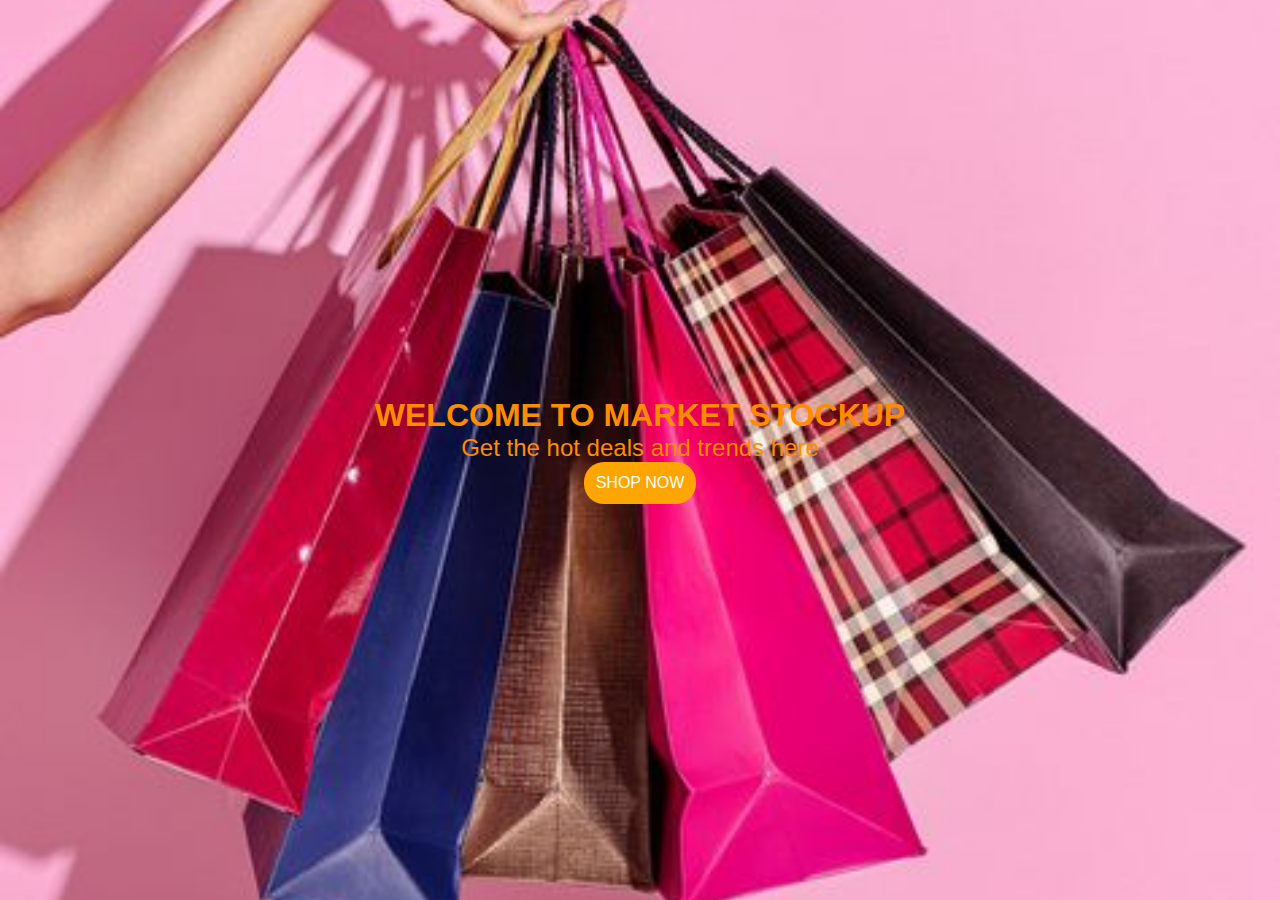
<file: index.html>
<!DOCTYPE html>
<html lang="en">
<head>
    <meta charset="UTF-8">
    <meta name="viewport" content="width=device-width, initial-scale=1.0">
    <title>Welcome to your ecommerce website</title>
    <link rel="stylesheet" href="style.css">
    <style>
        body {
            font-family: 'Lucida Sans', 'Lucida Sans Regular', 'Lucida Grande', 'Lucida Sans Unicode', Geneva, Verdana, sans-serif;
            margin: 0;
            padding: 0;
            background-image: url(shopnow.jpg);
            background-size: cover;
            background-position: center;
            background-attachment: fixed;
            color: black;
            display: flex;
            justify-content: center;
            align-items: center;
            height: 100vh;
        }

        .btn {
            display: inline-block;
            text-decoration: none;
            background-color: orange;
            padding: 12px 12px;
            text-align: center;
            border-radius: 20px;
            color: white;
        }
        .btn:hover {
            background-color: darkorange;
            transition: 0.9s all ease-in-out;
        }
        .container {
            color: darkorange;
            text-align: center;
        }
        .container p {
            font-size: x-large;
        }
    </style>
</head>
<body>
    <div class="container">
        <h1>WELCOME TO MARKET STOCKUP</h1>
        <p>Get the hot deals and trends here</p>
        <a href="ecommerce.html" class="btn">SHOP NOW</a>
    </div>
    
</body>
</html>
</file>
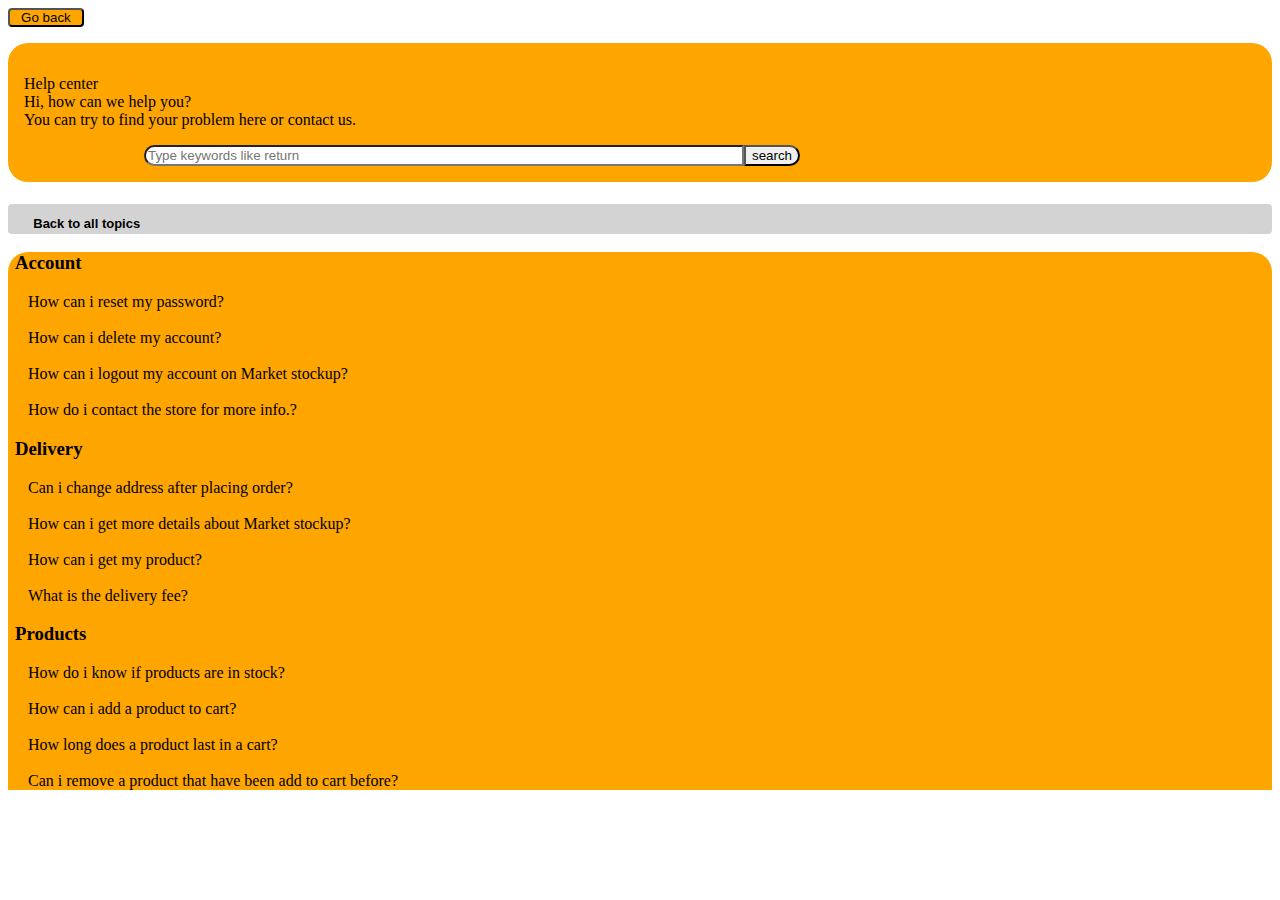
<file: help.html>
<!DOCTYPE html>
<html lang="en">
<head>
    <meta charset="UTF-8">
    <meta name="viewport" content="width=device-width, initial-scale=1.0">
    <title>help</title>
    <style>
        .btn {
            text-decoration: none;
            color: black;
        }
        .btn:hover {
            color: white;
            transition: 0.9s all ease-in-out;
        }
        .arrow-button {
            background-color: orange;
            display: inline-block;
            padding: 0;
            border-radius: 4px;
            width: 6%;
            height: auto;
        }
        .arrow-button:hover {
            background-color: darkorange;
            transition: 0.9s all ease-in-out;
        }
        .help {
            background-color: orange;
            padding: 1rem;
            margin-top: 1rem;
            border-radius: 20px;
        }
        .hint {
            background-color: orange;
            border-top-left-radius: 20px;
            border-top-right-radius: 20px;
        }
        .searchs {
            text-decoration: none;
            color: black;
            margin-left: 20px;
        }
        .searchs:hover {
            color: whitesmoke;
            transition: 0.9s all ease-in-out;
        }
        .sub {
            background-color: lightgray;
            height: 30px;
            border-radius: 4px;
        }
        h5 {
            font-family: 'Lucida Sans', 'Lucida Sans Regular', 'Lucida Grande', 'Lucida Sans Unicode', Geneva, Verdana, sans-serif;
            text-align: justify;
            font-size: small;
            margin-left: 1%;
            padding: 1%;
        }
        h3 {
            margin-left: 7px;
        }
        .search {
            width: 600px;
            text-align: justify;
            margin-left: 120px;
            border-top-left-radius: 20px;
            border-bottom-left-radius: 20px;
        }

        button {
            border-top-right-radius: 20px;
            border-bottom-right-radius: 20px;
        }
    </style>
</head>
<body>
    <button class="arrow-button">
        <a href="ecommerce.html" class="btn">Go back</a>
    </button>
    <div class="help">
        <p>Help center<br />
            Hi, how can we help you?<br />
            You can try to find your problem here or contact us.
        </p>
        <div class="help-search">
            <input type="search" class="search" placeholder="Type keywords like return"><button>search</button>
        </div>
    </div>
    <div class="sub">
        <h5>Back to all topics</h5>
    </div>
    <div class="hint">
        <h3>Account</h3>
        <a href="#" class="searchs">How can i reset my password?</a><br>
        <br>
        <a href="#" class="searchs">How can i delete my account?</a><br>
        <br>
        <a href="#" class="searchs">How can i logout my account on Market stockup?</a><br>
        <br>
        <a href="#" class="searchs">How do i contact the store for more info.?</a>
        <h3>Delivery</h3>
        <a href="#" class="searchs">Can i change address after placing order?</a><br>
        <br>
        <a href="#" class="searchs">How can i get more details about Market stockup?</a><br>
        <br>
        <a href="#" class="searchs">How can i get my product?</a><br>
        <br>
        <a href="#" class="searchs">What is the delivery fee?</a><br>
        <h3>Products</h3>
        <a href="#" class="searchs">How do i know if products are in stock?</a><br>
        <br>
        <a href="#" class="searchs">How can i add a product to cart?</a><br>
        <br>
        <a href="#" class="searchs">How long does a product last in a cart?</a><br>
        <br>
        <a href="#" class="searchs">Can i remove a product that have been add to cart before?</a>
    </div>
</body>
</html>
</file>
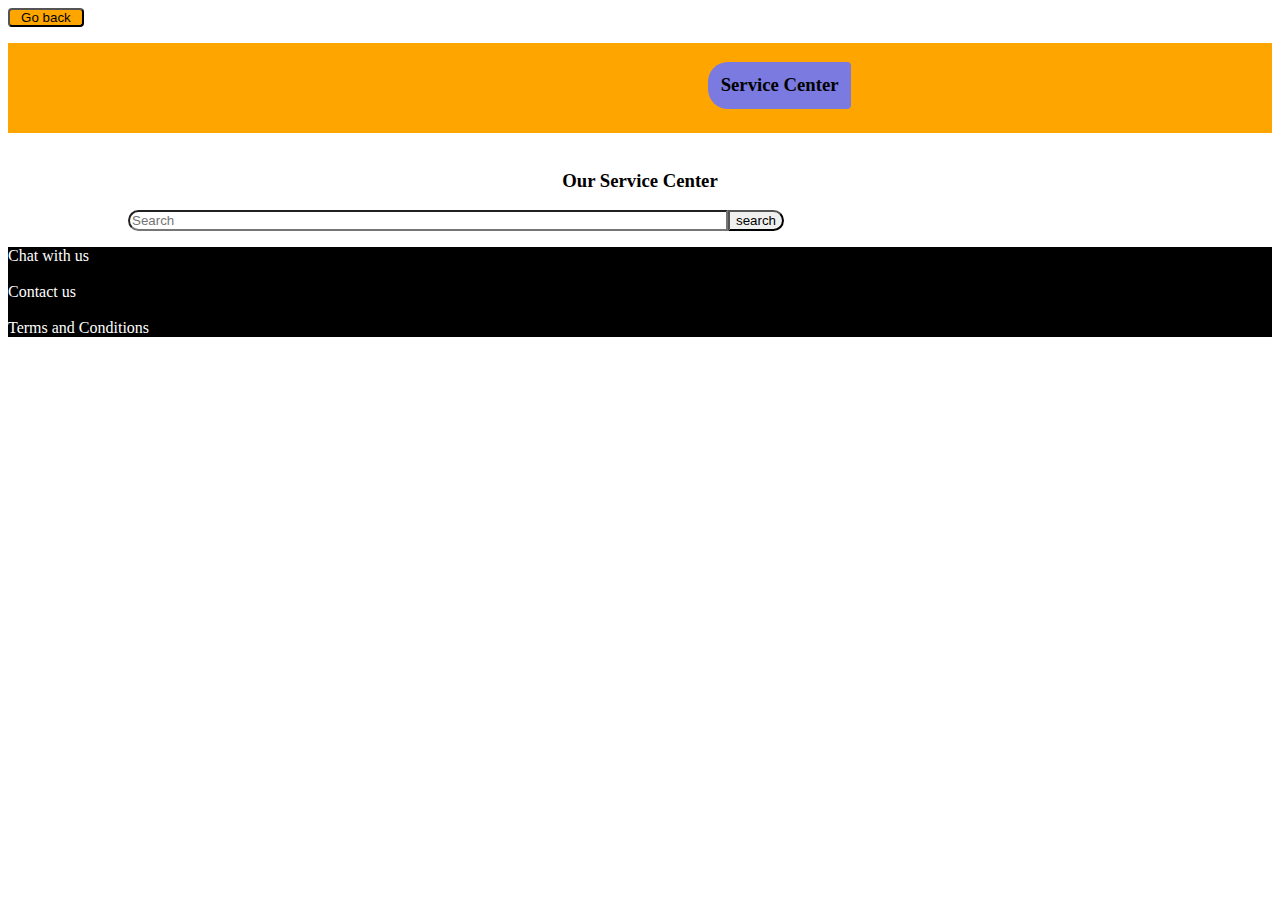
<file: services.html>
<!DOCTYPE html>
<html lang="en">
<head>
    <meta charset="UTF-8">
    <meta name="viewport" content="width=device-width, initial-scale=1.0">
    <title>services</title>
    <style>
        .btn {
            color: black;
            text-decoration: none;
        }
        .btn:hover {
            color: white;
            transition: 0.9s all ease-in-out;
        }
        .arrow-button {
            background-color: orange;
            border-radius: 4px;
            display: inline-block;
            padding: 0%;
            height: auto;
            width: 6%;
        }
        .arrow-button:hover {
            background-color: darkorange;
            transition: 0.9s all ease-in-out;
        }
        .banner {
            background-color: orange;
            height: 90px;
            margin-top: 1rem;
        }
        .banner-list {
            background-color: rgb(122, 122, 225);
            padding: 1%;
            border-radius: 4px;
            border-top-left-radius: 20px;
            border-bottom-left-radius: 20px;
            display: inline-block;
            text-align: justify;
            margin-left: 700px;
        }
        .search {
            width: 600px;
            text-align: justify;
            margin-left: 120px;
            border-top-left-radius: 20px;
            border-bottom-left-radius: 20px;
        }
        h3 {
            text-align: center;
        }
        button {
            border-top-right-radius: 20px;
            border-bottom-right-radius: 20px;
        }
        .link-a {
            color: white;
            text-decoration: none;
        }
        .link-b {
            color: white;
            text-decoration: none;
        }
        .link-c {
            color: white;
            text-decoration: none;
        }
        .dashboard {
            background-color: black;
            margin-top: 1rem;
        }
    </style>
</head>
<body>
    <button class="arrow-button">
        <a href="ecommerce.html" class="btn">Go back</a>
    </button>
    <br>
    <div class="banner">
        <h3 class="banner-list">
            Service Center
        </h3>
    </div>
    <br>
    <div class="service">
        <h3>Our Service Center</h3>
        <input type="search" class="search" placeholder="Search"><button>search</button>
    </div>
    <div class="dashboard">
        <a href="#" class="link-a">Chat with us</a><br>
        <br>
        <a href="#" class="link-b">Contact us</a><br>
        <br>
        <a href="#" class="link-c">Terms and Conditions</a>
    </div>
</body>
</html>
</file>
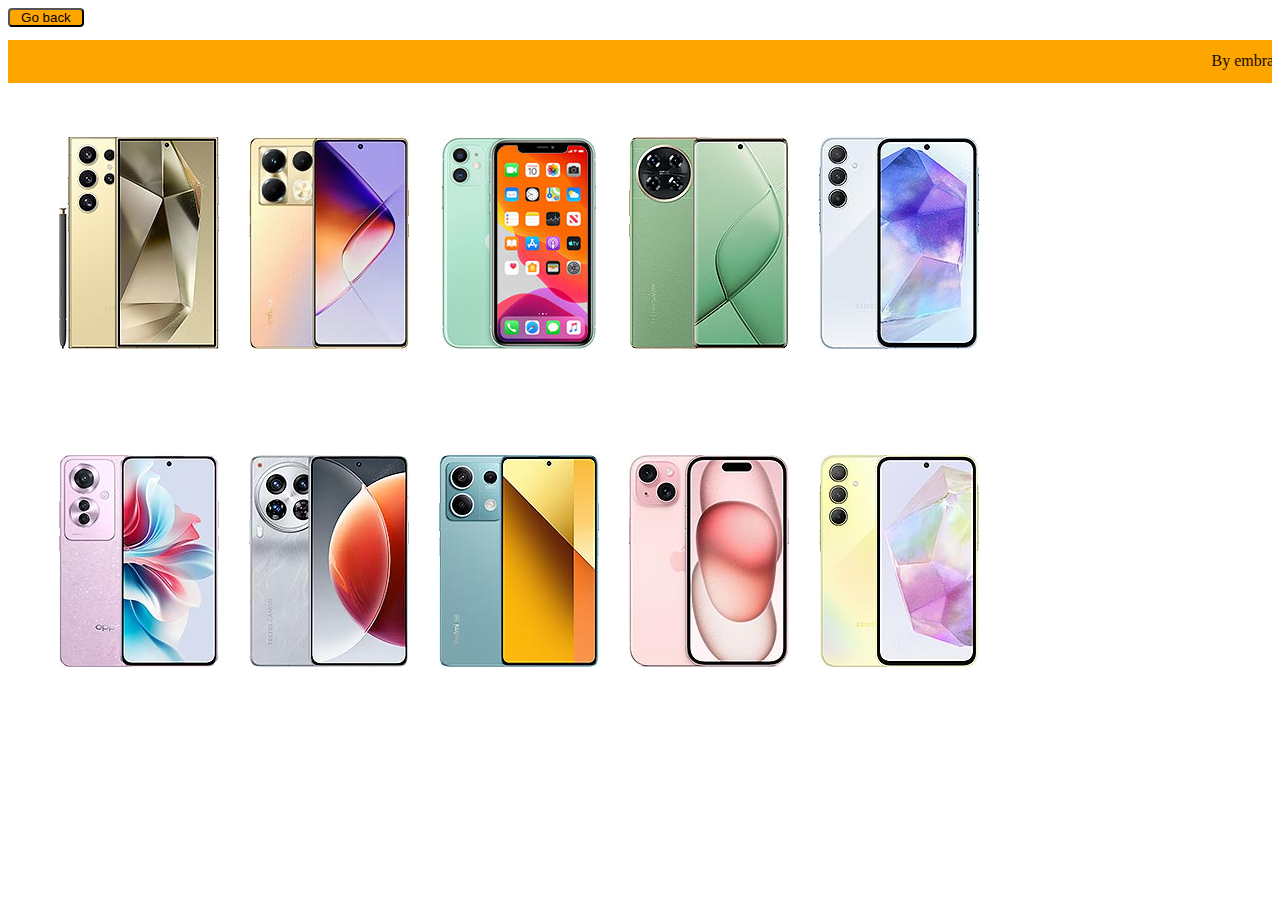
<file: trend.html>
<!DOCTYPE html>
<html lang="en">
<head>
    <meta charset="UTF-8">
    <meta name="viewport" content="width=device-width, initial-scale=1.0">
    <title>trend</title>
    <style>
        .btn {
            color: black;
            text-decoration: none;
        }
        .btn:hover {
            color: white;
            transition: 0.9s all ease-in-out;
        }
         .arrow-button {
            background-color: orange;
            display: inline-block;
            padding: 0;
            border-radius: 4px;
            width: 6%;
            height: auto;
        }
        .arrow-button:hover {
            background-color: darkorange;
            transition: 0.9s all ease-in-out;
        }
        marquee {
            background-color: orange;
            margin-top: 1%;
            padding: 1%;
        }
        .trends {
            display: flex;
            flex-direction: row;
            grid-gap: 30px;
            padding: 4%;
        }
        .trendx {
            display: flex;
            flex-direction: row;
            grid-gap: 30px;
            padding: 4%;
        }
        .trends:hover {
            background-color: whitesmoke;
        }
        .trendx:hover {
            background-color: whitesmoke;
        }
    </style>
</head>
<body>
    <button class="arrow-button">
        <a href="ecommerce.html" class="btn">Go back</a>
    </button>
    <marquee behavior="medium" direction="horizontal">
        By embracing these eCommerce trends and leveraging technology to enhance the shopping experience, <strong>Market Stockup</strong> can adapt to evolving consumer preferences, drive sales, and stay ahead in a competitive market.
    </marquee>

    <section class="trend-carts">
        <div class="trends">
            <div class="trend-a">
                <a href="#" class="product-a"><img src="product7.jpg" alt=""></a>
            </div>
            <div class="trend-b">
                <a href="#" class="product-b"><img src="product2.jpg" alt=""></a>
            </div>
            <div class="trend-c">
                <a href="#" class="product-c"><img src="product10.jpg" alt=""></a>
            </div>
            <div class="trend-d">
                <a href="#" class="product-d"><img src="product4.jpg" alt=""></a>
            </div>
            <div class="trend-e">
                <a href="#" class="product-e"><img src="product8.jpg" alt=""></a>
            </div>
        </div>
        <div class="trendx">
            <div class="trend-f">
                <a href="#" class="product-f"><img src="product9.jpg" alt=""></a>
            </div>
            <div class="trend-g">
                <a href="#" class="product-g"><img src="product1.jpg" alt=""></a>
            </div>
            <div class="trend-h">
                <a href="#" class="product-h"><img src="product3.jpg" alt=""></a>
            </div>
            <div class="trend-i">
                <a href="#" class="product-i"><img src="product5.jpg" alt=""></a>
            </div>
            <div class="trend-j">
                <a href="#" class="product-j"><img src="product6.jpg" alt=""></a>
            </div>
        </div>
    </div>
</body>
</html>
</file>
<file: style.css>
*{
    margin: 0;
    padding: 0;
    box-sizing: border-box;
}
.navlogo{
    display: flex;
}
nav{
    display: flex;
    justify-content: space-between;
    background-color: orange;
    padding: 1rem;
    color: white;
}
.sidenav {
    height: 30px;
    width: 915px;
    position: scroll;
    margin-top: 1px;
    margin-left: 8px;
    top: 20;
    left: 0;
    background-color: #d2cbcb;
    padding-top: 10px;
    transition: 1s all ease-in-out;
}
.sidenav a{
    text-decoration: none;
    color: black;
    margin-left: 20px;
    padding-top: 1rem;
}
.sidenav a:hover {
    background-color: #c7bfbf;
    transition: 0.5s all ease-in-out;
}
.main {
    margin-top: -30px;
}
.navList a{
    text-decoration: none;
    color: rgb(249, 249, 252);
    padding: 1rem;
}
.navList a:hover{
    color: black  ;
    transition: 0.3s all ease-in-out;
}
.search-box{
    margin-left: 50px;
    width: 800px;
    margin-top: 10px;
    display: flex;
    border-top-left-radius: 20px;
    border-bottom-left-radius: 20px;
}
.search-btn{
    height: 20px;
    margin-top: 10px;
    border-top-right-radius: 20px;
    border-bottom-right-radius: 20px;
}
body{
    background-color: whitesmoke;
}
/*Style the navigation menu */
.topnav {
    overflow: hidden;
    background-color: #333;
    position: relative;
    margin-top: 1rem;
}

/* Hide the links inside the
navigation menu (except for logo/home) */
.topnav #myLinks {
    display: none;
}
/* Style navigation menu links */
.topnav a {
    color: white;
    padding: 14px 16px;
    text-decoration: none;
    font-size: 17px;
    display: block;
}
.topnav a.icon {
    background-color: black;
    display: block;
    position: absolute;
    right: 0;
    top: 0;
}
.topnav a:hover {
    background-color: #115594;
    color: black;
    transition: 1s all ease-in-out;
}
.active {
    background-color: #1a23e0;
    color: white;
}
.item img {
    padding: 1rem;
}
.cart-items {
    display: flex;
    flex-direction: row;
    grid-gap: 30px;
}
.cart-item {
    margin: 10px;
    align-items: center;
    padding: 10px 0;
    border-bottom: 1px solid #ccc;
}

p {
    font-family: 'Gill Sans', 'Gill Sans MT', Calibri, 'Trebuchet MS', sans-serif
}

.cart-itemx {
    display: flex;
    flex-direction: row;
    grid-gap: 30px;
}

.btn {
    display: inline-block;
    text-decoration: none;
    color: black;
    background-color: orange;
    border-radius: 20px;
    padding: 12px 12px;
    text-align: center;
}

.btn:hover {
    background-color: darkorange;
    transition: 0.5s all ease-in-out;
    color: whitesmoke;
}
</file>
